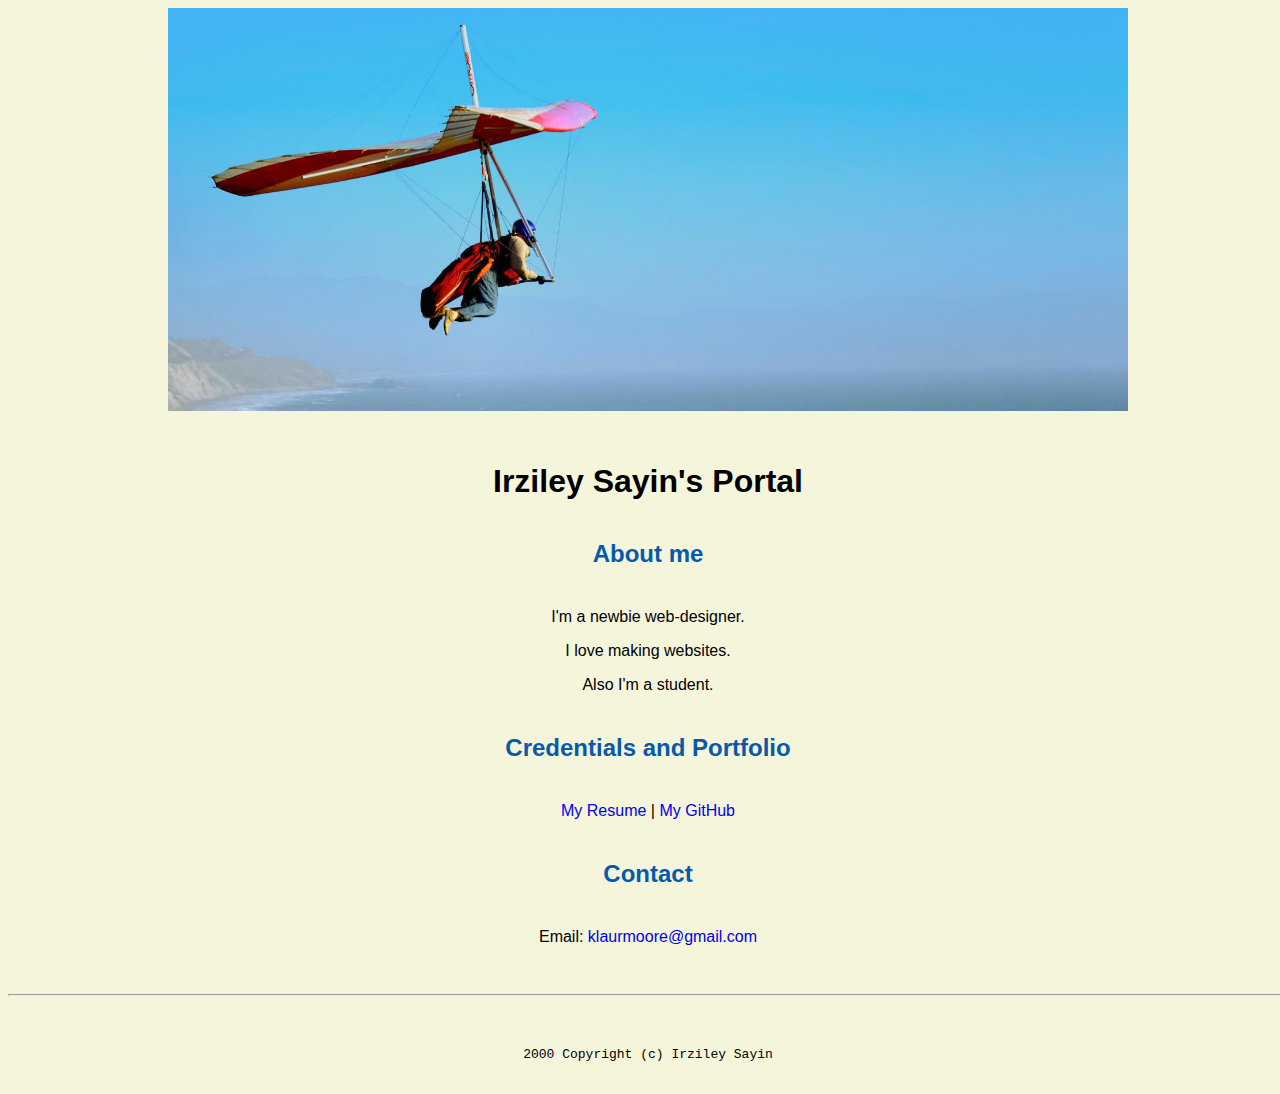
<file: index.html>
<!doctype html>

<!-- this is a comment for human! -->

<html lang="en">

  <header>
      <title> Irziley Sayin's Portal </title>
      <link rel="stylesheet" href="css/master.css">
  </header>

  <body>
    <img src="images/banner.jpg" alt="banner" width="75%">
    <h1>Irziley Sayin's Portal</h1>
    <h2>About me</h2>
    <p>I'm a newbie web-designer.</p>
    <p>I love making websites.</p>
    <p>Also I'm a student.</p>

    <h2>Credentials and Portfolio</h2>

    <p><a href="resume.html">My Resume</a> | <a href="https://github.com/irziley" target="_blank">My GitHub</a></p>
    <h2>Contact</h2>

    <p>Email: <a href="mailto:klaurmoore@gmail.com">klaurmoore@gmail.com</a></p>
  </body>

  <footer>
    <hr>
    <code>2000 Copyright (c) Irziley Sayin</code>
  </footer>

</html>
</file>
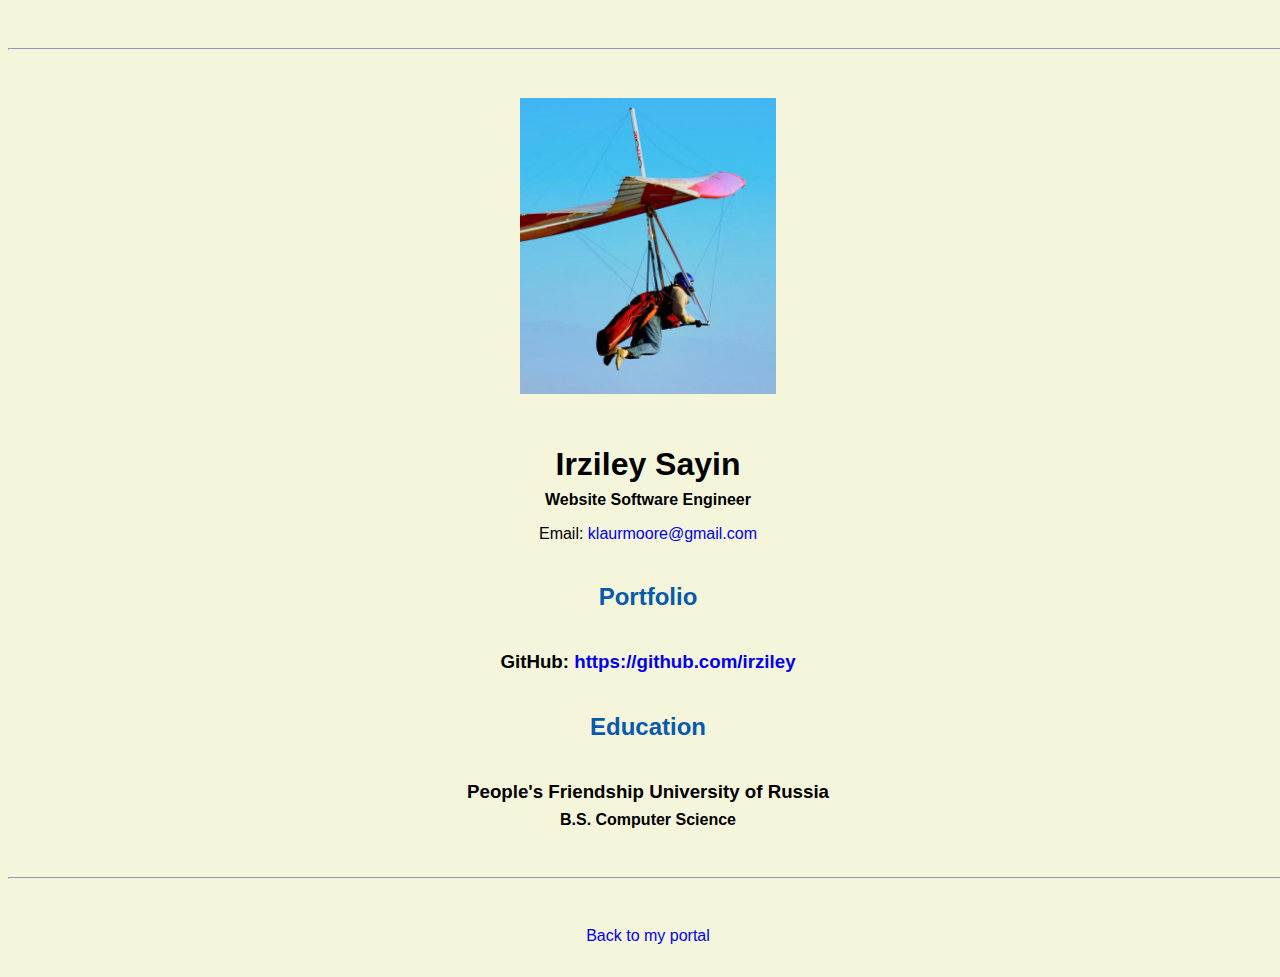
<file: resume.html>
<!doctype html>

<!-- this is a comment for human! -->

<html lang="en">

  <header>
    <title>Irziley Sayin's Resume</title>
    <link rel="stylesheet" href="css/master.css">
  </header>

  <body>
    <hr>

    <img src="images/headshot.jpg" alt="headshot" width="20%">

    <h1>Irziley Sayin</h1>
    <h4> Website Software Engineer</h4>

    <p>Email: <a href="mailto:klaurmoore@gmail.com" target="_blank">klaurmoore@gmail.com</a></p>
    <!-- don't post physical address, personal phone number or other personal information on the web! -->

    <h2>Portfolio</h2>
      <h3>GitHub: <a href="https://github.com/irziley" target="_blank">https://github.com/irziley</a></h3>

    <h2>Education</h2>

    <h3>People's Friendship University of Russia</h3>
    <h4>B.S. Computer Science</h4>
  </body>

  <footer>
  <hr>
  <p><a href="index.html">Back to my portal</a><p>
  </footer>

</html>
</file>
<file: css/master.css>
/* Cascading stylesheet for the website */

/* Text inside these asterisks and slashes are comments for human */

  a {
    /* set the text color to blue here */
    text-decoration: none; /* This means we do not want hyperlinks to be underlined */
  }

  a:hover {
    /* set the text color to red here */
    text-decoration: none; /* This means we do not want hyperlinks to be underlined */
  }

  body {
    /* set the background color here */
    background-color: beige;
    color: black;
    font-family: Arial, Helvetica, sans-serif;
    width: 100%;
    text-align: center;
    /* set the text color to black here */
    /* set the font here */
    /* set the text alignment here */
   }

  footer {
    margin-top: 2rem;
    margin-bottom: 2rem;
  }

  h1 {
    margin-bottom: 0.5rem;
    margin-top: 3rem;
    text-align: center;
   }

  h2 {
    /* set the text color of to #075AAB here */

    /* set both the bottom margin and top margin to 2.5rem here */
    margin-top: 2.5rem;
    margin-bottom: 2.5rem;
    color: #075AAB;
    text-align: center;
   }

  h3 {
    margin-bottom: 0;
    margin-top: 2rem;
    text-align: center;
  }

  h4 {
    margin-bottom: 1rem;
    text-align: center;
    margin-top: 0.5rem;
  }

  h5 {
    margin-top: 0.5rem;
    text-align: center;
  }

  hr {
    margin-bottom: 3rem;
    margin-top: 3rem;
  }

  /* this controls how the bullet points in the resume page looks */
  ul {
    display: table;
    margin: 0 auto;
    /*text-align: left;*/
  }
</file>
